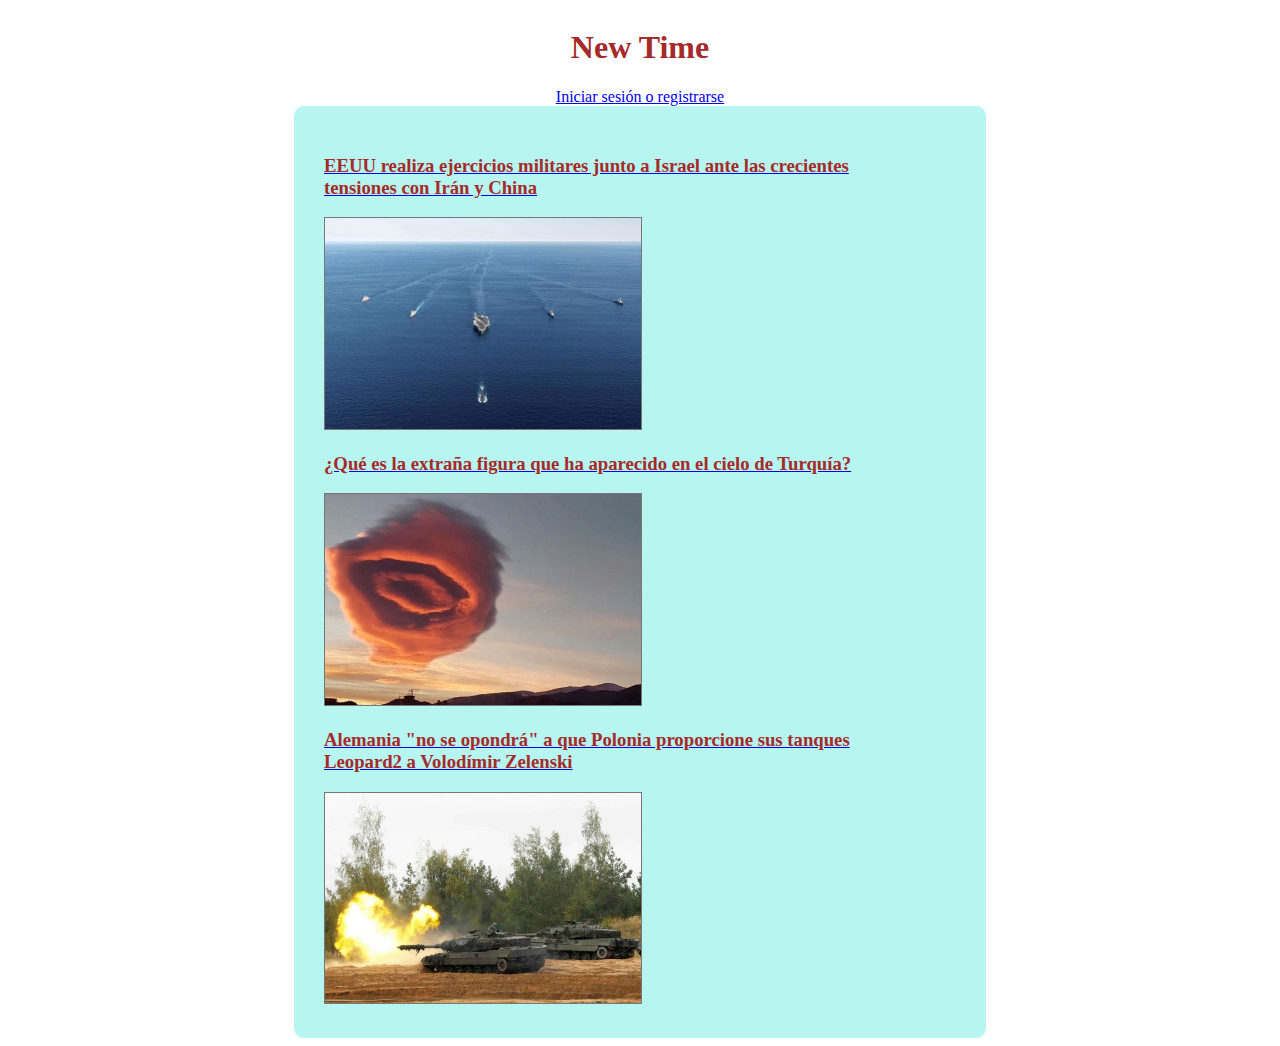
<file: index.html>
<!DOCTYPE html>
<html lang="en">
<head>
    <meta charset="UTF-8">
    <meta http-equiv="X-UA-Compatible" content="IE=edge">
    <meta name="viewport" content="width=device-width, initial-scale=1.0">
    <title>NewTime</title>
    <link rel="stylesheet" href="style.css">
</head>

<body>
    <h1>
        <span>New Time</span>
    </h1>
    <a href="/Periodico/HTMLForms/index.html">Iniciar sesión o registrarse</a>
    
    <div class="center">

    <a href="articulo1.html">
        <h3>EEUU realiza ejercicios militares junto a Israel ante las crecientes tensiones con Irán y China</h3>
    </a>
    <img src="Imágenes/AA16EHlS.jpg" alt="Portaviones de EE.UU." >
     
     <a href="articulo2.html">
      <h3>¿Qué es la extraña figura que ha aparecido en el cielo de Turquía?</h3>
    </a>
    <img src="Imágenes/AA16ECaA.jpg" alt="Cielo de Turquía"> 

    <a  href="articulo3.html">
        <h3>Alemania "no se opondrá" a que Polonia proporcione sus tanques Leopard2 a Volodímir Zelenski</h3>
        </a>
        <img src="Imágenes/AA16wEjd.jpg" alt="Tanques modelo Leopard">
    </div>

</body>
</html>
</file>
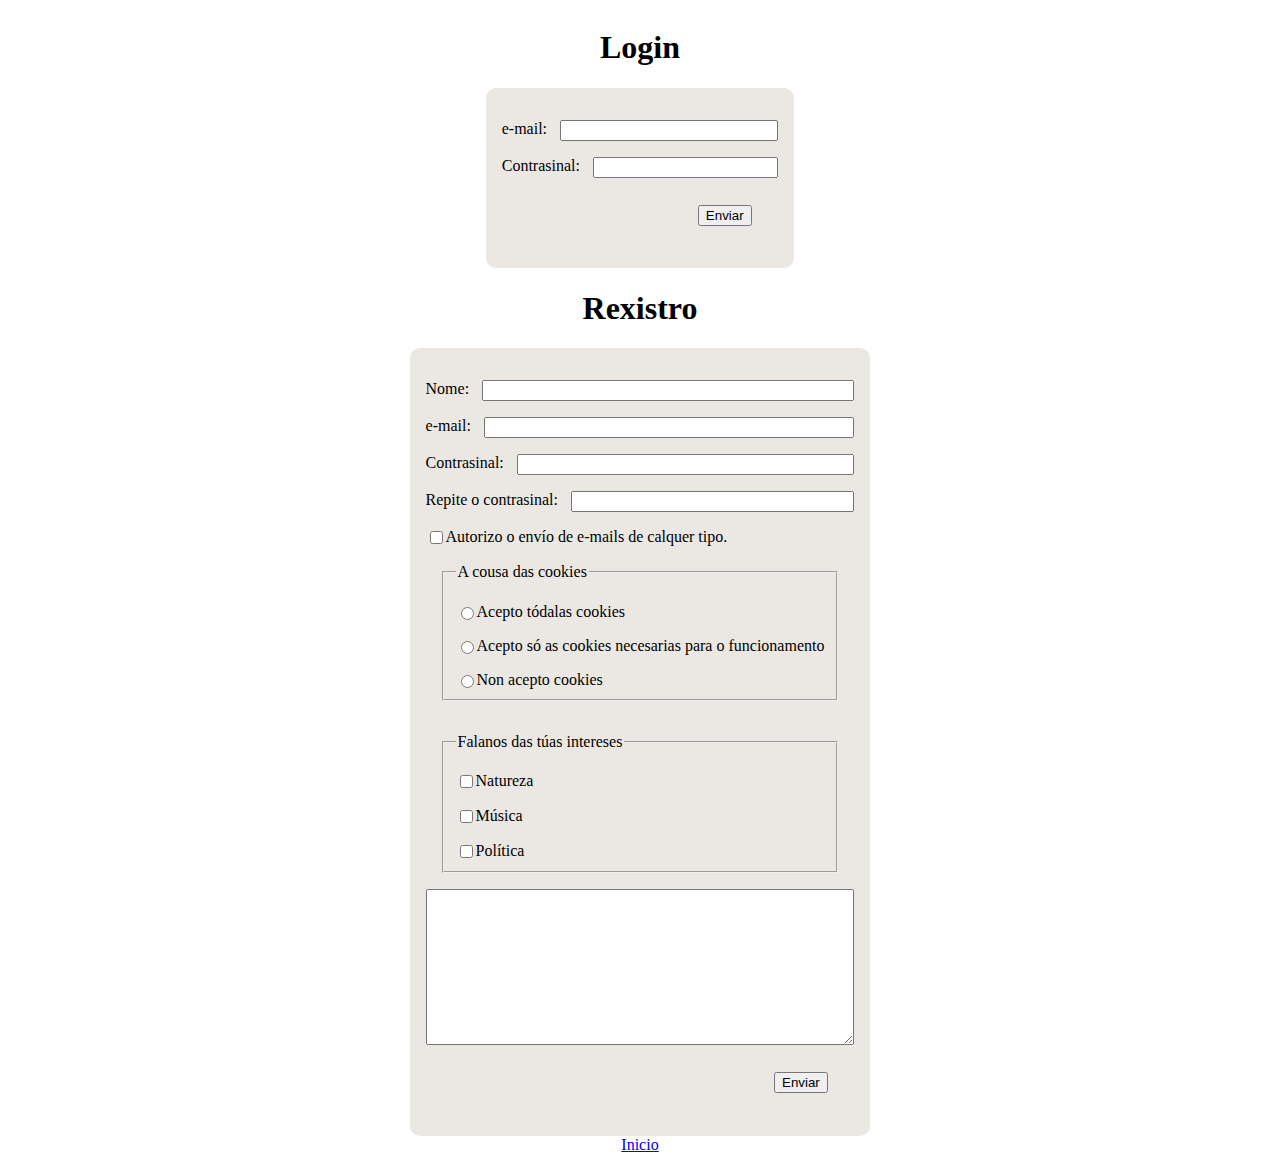
<file: HTMLForms/index.html>
<!DOCTYPE html>
<html lang="en">
<head>
    <meta charset="UTF-8">
    <meta http-equiv="X-UA-Compatible" content="IE=edge">
    <meta name="viewport" content="width=device-width, initial-scale=1.0">
    <title>Document</title>
    <link rel="stylesheet" href="forms.css">
</head>
<body>
    <h1>Login</h1>

    <form>

        <label>
            e-mail:
            <input type="email" name="correo1">
        </label>

        <!--
        <label for="email">e-mail:</label>
        <input type="email" id="email" name="email">
        -->

        <label>
            Contrasinal:
            <input type="password" name="contrasinal">
        </label>

        <!--
        <label for="password">Contrasinal:</label>
        <input type="password" id="password" name="contrasinal">
        -->

        <input type="submit" value="Enviar">

    </form>

    <h1>Rexistro</h1>

    <form>
        <label>
            Nome:
            <input type="text" name="nome">
        </label>
        <label>
            e-mail:
            <input type="email" name="correo">
        </label>
        <label>
            Contrasinal:
            <input type="password" name="contrasinal">
        </label>
        <label>
            Repite o contrasinal:
            <input type="password" name="contrasinal1">
        </label>
        <label>
            <input type="checkbox" name="consentimento">
            Autorizo o envío de e-mails de calquer tipo.
        </label>

        <fieldset>
            <legend>A cousa das cookies</legend>
            <label>
                <input type="radio" name="cookies" value="todas">
                Acepto tódalas cookies
            </label>
            <label>
                <input type="radio" name="cookies" value="necesarias">
                Acepto só as cookies necesarias para o funcionamento
            </label>
            <label>
                <input type="radio" name="cookies" value="ningunha">
                Non acepto cookies
            </label>
        </fieldset>

        <fieldset>
            <legend>Falanos das túas intereses</legend>
            <label>
                <input type="checkbox" name="intereses" value="natureza">
                Natureza
            </label>
            <label>
                <input type="checkbox" name="intereses" value="musica">
                Música
            </label>
            <label>
                <input type="checkbox" name="intereses" value="politica">
                Política
            </label>
        </fieldset>

        <textarea name="" id="" cols="30" rows="10" maxlength="300"></textarea>

        <input type="submit" value="Enviar">

    </form>
    <a href="/Periodico/index.html">Inicio</a>
    <!---<a href="/Periodico/index.html">
        <button>Inicio</button>--->
    </a>
</body>
</html>
</file>
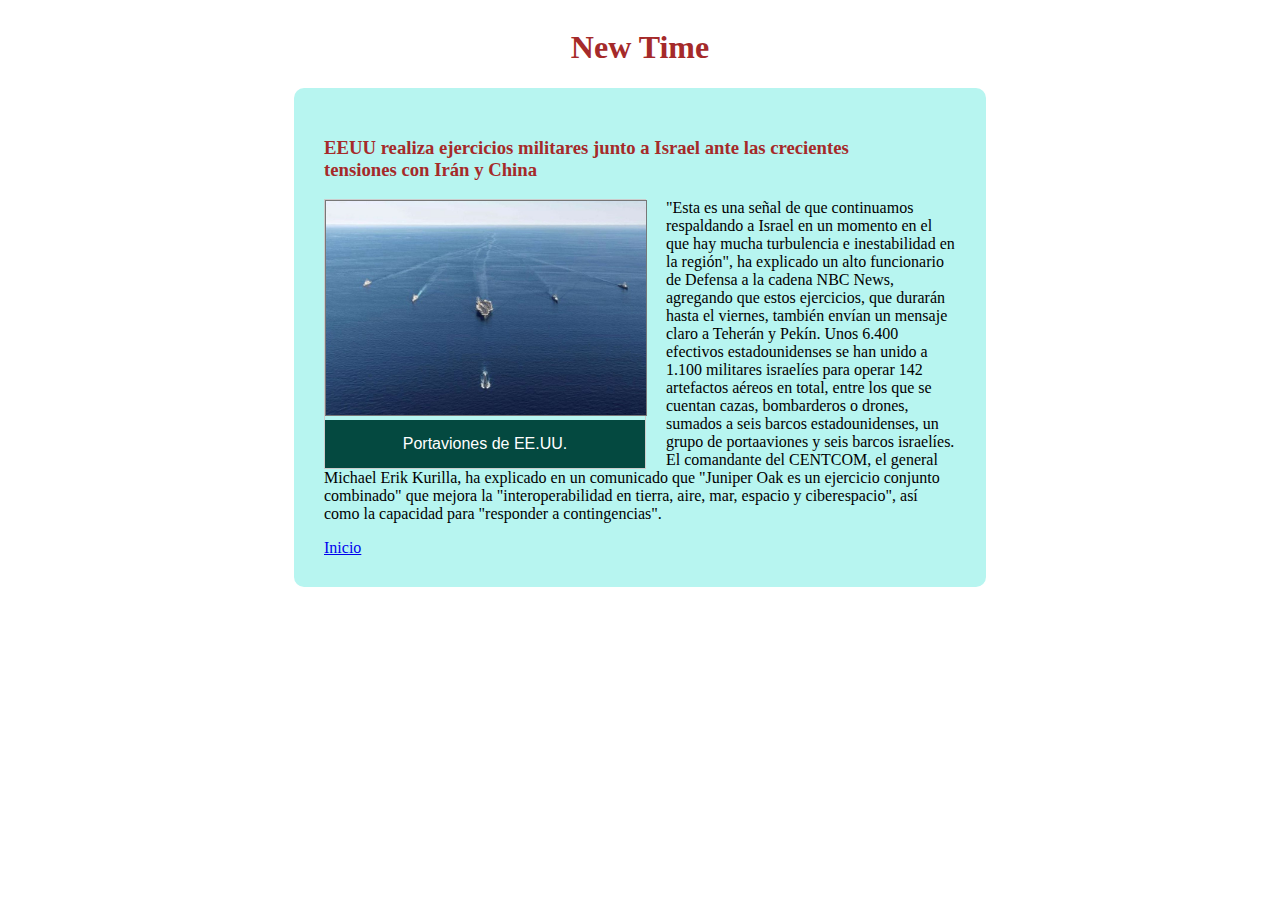
<file: articulo1.html>
<!DOCTYPE html>
<html lang="en">
<head>
    <meta charset="UTF-8">
    <meta http-equiv="X-UA-Compatible" content="IE=edge">
    <meta name="viewport" content="width=device-width, initial-scale=1.0">
    <title>Document</title>
    <link rel="stylesheet" href="style.css">
</head>
<body>
  <h1>
    <span>New Time</span>
</h1>
  <div class="center">
    <h3>EEUU realiza ejercicios militares junto a Israel ante las crecientes tensiones con Irán y China</h3>
    <div class="gallery">
        <a target="black" href="Imágenes/AA16EHlS.jpg">
          <img src="Imágenes/AA16EHlS.jpg" alt="Portaviones de EE.UU." width="600" height="400">
        </a>
        <div class="desc">Portaviones de EE.UU.</div>
      </div>
    <p>"Esta es una señal de que continuamos respaldando a Israel en un momento en el que hay mucha turbulencia e inestabilidad en la región", ha explicado un alto funcionario de Defensa a la cadena NBC News, agregando que estos ejercicios, que durarán hasta el viernes, también envían un mensaje claro a Teherán y Pekín.

        Unos 6.400 efectivos estadounidenses se han unido a 1.100 militares israelíes para operar 142 artefactos aéreos en total, entre los que se cuentan cazas, bombarderos o drones, sumados a seis barcos estadounidenses, un grupo de portaaviones y seis barcos israelíes.
        
        El comandante del CENTCOM, el general Michael Erik Kurilla, ha explicado en un comunicado que "Juniper Oak es un ejercicio conjunto combinado" que mejora la "interoperabilidad en tierra, aire, mar, espacio y ciberespacio", así como la capacidad para "responder a contingencias".</p>
    <a href="index.html">Inicio</a>  
  </div>  
</body>
</html>
</file>
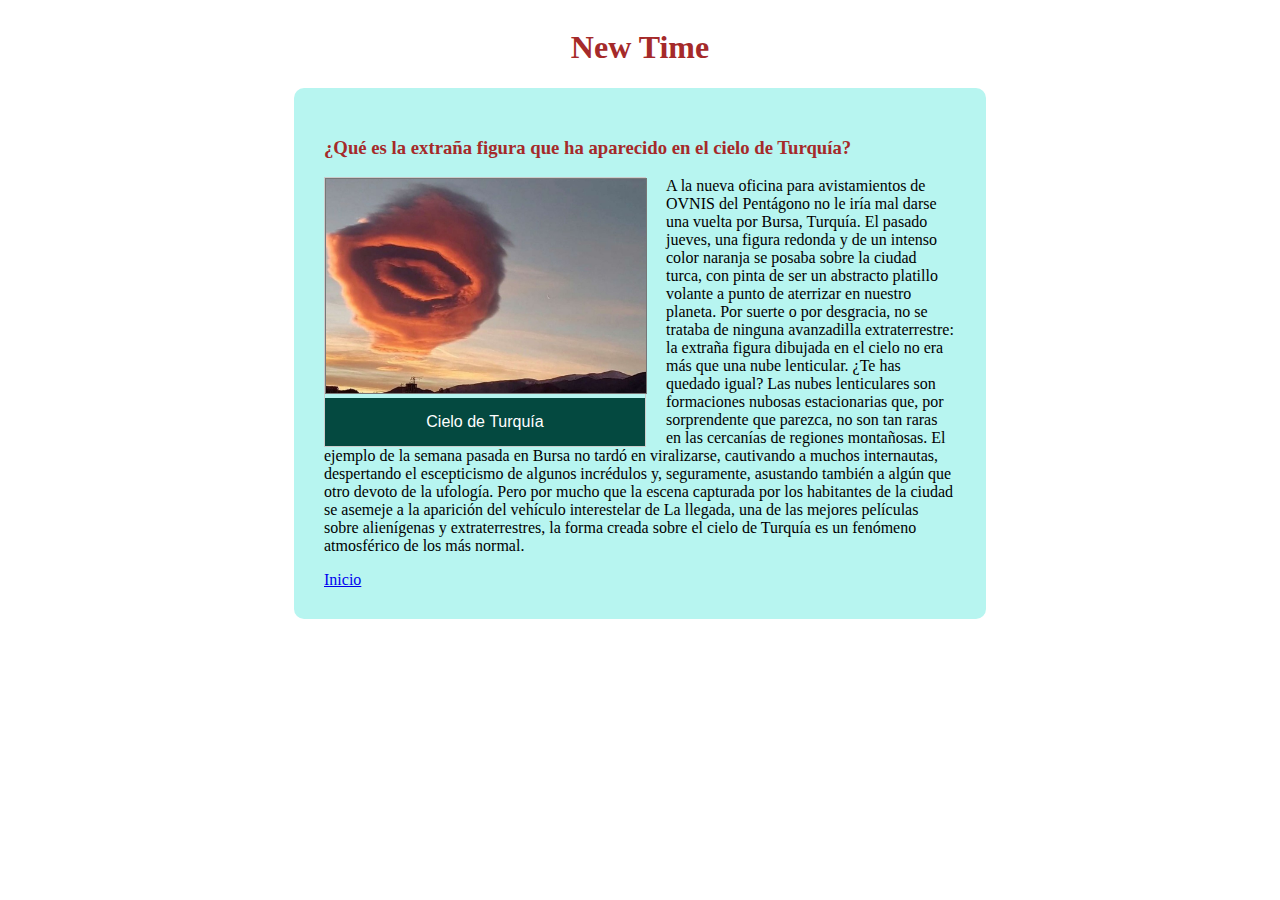
<file: articulo2.html>
<!DOCTYPE html>
<html lang="en">
<head>
    <meta charset="UTF-8">
    <meta http-equiv="X-UA-Compatible" content="IE=edge">
    <meta name="viewport" content="width=device-width, initial-scale=1.0">
    <title>Document</title>
    <link rel="stylesheet" href="style.css">
</head>
<body>
  <h1>
    <span>New Time</span>
</h1>
  <div class="center">
    <h3>¿Qué es la extraña figura que ha aparecido en el cielo de Turquía?</h3>
    <div class="gallery">
        <a target="_blank" href="Imágenes/AA16ECaA.jpg">
          <img src="Imágenes/AA16ECaA.jpg" alt="Forest" width="600" height="400">
        </a>
        <div class="desc">Cielo de Turquía</div>
      </div>
    <p>A la nueva oficina para avistamientos de OVNIS del Pentágono no le iría mal darse una vuelta por Bursa, Turquía. El pasado jueves, una figura redonda y de un intenso color naranja se posaba sobre la ciudad turca, con pinta de ser un abstracto platillo volante a punto de aterrizar en nuestro planeta. Por suerte o por desgracia, no se trataba de ninguna avanzadilla extraterrestre: la extraña figura dibujada en el cielo no era más que una nube lenticular. ¿Te has quedado igual? Las nubes lenticulares son formaciones nubosas estacionarias que, por sorprendente que parezca, no son tan raras en las cercanías de regiones montañosas. El ejemplo de la semana pasada en Bursa no tardó en viralizarse, cautivando a muchos internautas, despertando el escepticismo de algunos incrédulos y, seguramente, asustando también a algún que otro devoto de la ufología. Pero por mucho que la escena capturada por los habitantes de la ciudad se asemeje a la aparición del vehículo interestelar de La llegada, una de las mejores películas sobre alienígenas y extraterrestres, la forma creada sobre el cielo de Turquía es un fenómeno atmosférico de los más normal.</p>
    <a href="index.html">Inicio</a>   
  </div>   
</body>
</html>
</file>
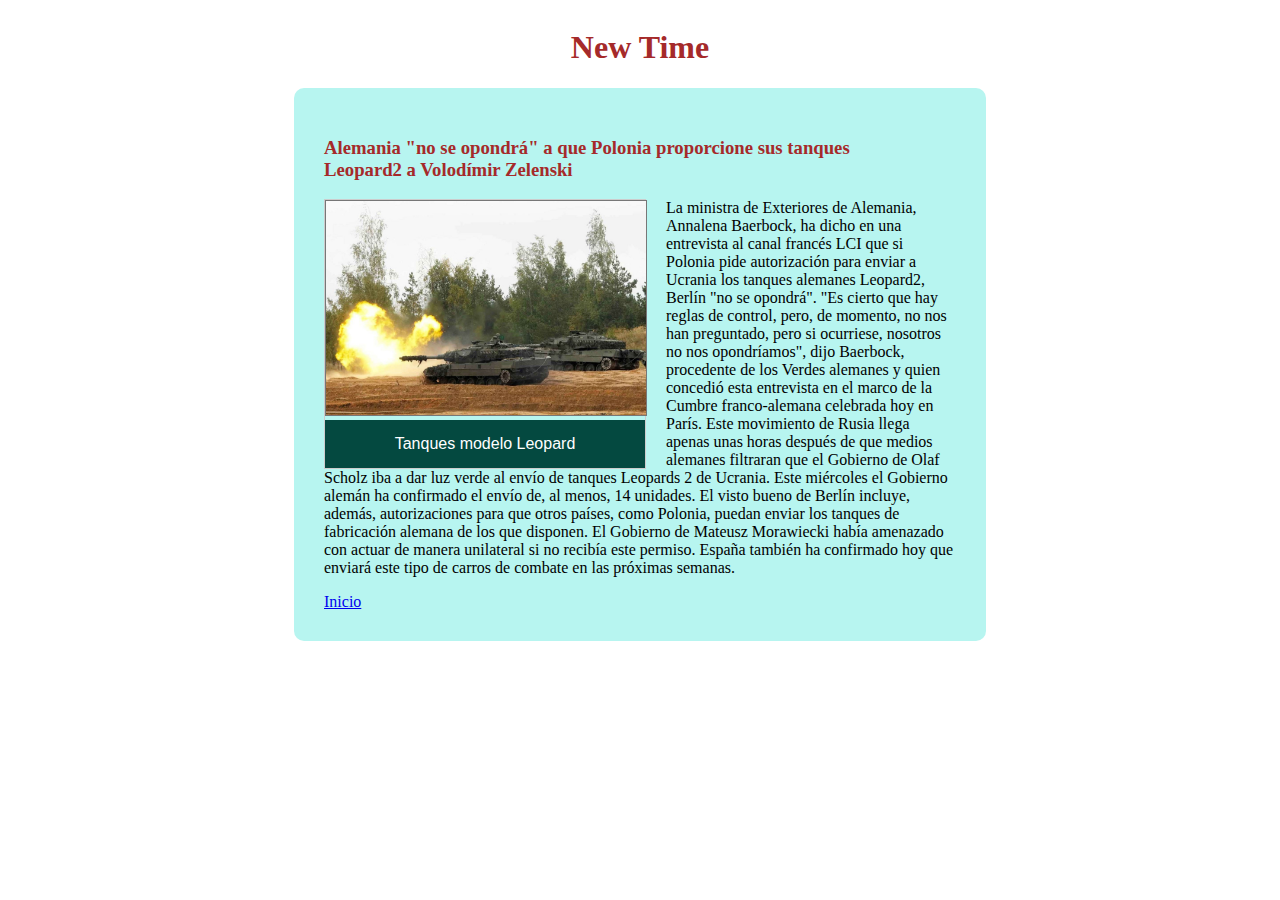
<file: articulo3.html>
<!DOCTYPE html>
<html lang="en">
<head>
    <meta charset="UTF-8">
    <meta http-equiv="X-UA-Compatible" content="IE=edge">
    <meta name="viewport" content="width=device-width, initial-scale=1.0">
    <title>Document</title>
    <link rel="stylesheet" href="style.css">
</head>
<body>
  <h1>
    <span>New Time</span>
</h1>
  <div class="center">
    <h3>Alemania "no se opondrá" a que Polonia proporcione sus tanques Leopard2 a Volodímir Zelenski</h3>

    <div class="gallery">
        <a target="_blank" href="Imágenes/AA16wEjd.jpg">
          <img src="Imágenes/AA16wEjd.jpg" alt="Northern Lights" width="600" height="400">
        </a>
        <div class="desc">Tanques modelo Leopard</div>
      </div>
    <p>La ministra de Exteriores de Alemania,
        Annalena Baerbock, ha dicho en una entrevista al canal francés 
        LCI que si Polonia pide autorización para enviar a Ucrania los tanques alemanes Leopard2, Berlín "no se opondrá". "Es cierto que hay reglas de control, pero, de momento, no nos han preguntado, pero si ocurriese, nosotros no nos opondríamos", dijo Baerbock, procedente de los Verdes alemanes y quien concedió esta entrevista en el marco de la Cumbre franco-alemana celebrada hoy en París. Este movimiento de Rusia llega apenas unas horas después de que medios alemanes filtraran que el Gobierno de Olaf Scholz iba a dar luz verde al envío de tanques Leopards 2 de Ucrania. Este miércoles el Gobierno alemán ha confirmado el envío de, al menos, 14 unidades. 

        El visto bueno de Berlín incluye, además, autorizaciones para que otros países, como Polonia, puedan enviar los tanques de fabricación alemana de los que disponen. El Gobierno de Mateusz Morawiecki había amenazado con actuar de manera unilateral si no recibía este permiso. España también ha confirmado hoy que enviará este tipo de carros de combate en las próximas semanas. </p>

    <a href="index.html">Inicio</a>   
  </div>
  </body>
</html>
</file>
<file: style.css>
div.gallery {
    margin-right: 20px;
    border: 1px solid #ccc;
    float: left;
    width: 320px;
  }
  
  div.gallery:hover {
    border: 1px solid #777;
  }
  
  div.gallery img {
    width: 100%;
    height: auto;
  }
  
  div.desc {
    padding: 15px;
    text-align: center;
  }

  h3 {
    width: 85%;
  }

  p {
    width: 100%;
  }
h1 {
    color: brown;
    text-align: center;
}
h3 {
  color: brown;
  /*text-align: center;*/
}

.center {
  margin: auto;
  width: 50%;
  background-color: rgb(183, 245, 240);
  padding: 30px;
  border-radius: 10px;

}
.desc {
  background-color: rgb(4, 73, 64);
  color: rgb(255, 255, 255);
  font-family: Verdana, Geneva, Tahoma, sans-serif;
}

img {
  border: 1px solid #777;
  width : 50%
}
.login {
  margin:auto;
}

body {
  display: flex;
  flex-flow: column;
  align-items: center;
}
</file>
<file: HTMLForms/forms.css>
body {
    display: flex;
    flex-direction: column;
    align-items: center;
}

form {
    display: flex;
    flex-direction: column;
    max-width: 50%;
    background-color: rgb(235, 232, 228);
    padding: 1em;
    border-radius: 10px;
    
}

label {
    display: flex;
    margin-top: 1em
}

input[type="text"], input[type="email"], input[type="password"] {
    flex-grow: 1;
    margin-left: 1em;
}

input[type="submit"] {
    align-self: flex-end;
    margin: 2em;
}

fieldset {
    margin: 1em;
}
</file>
